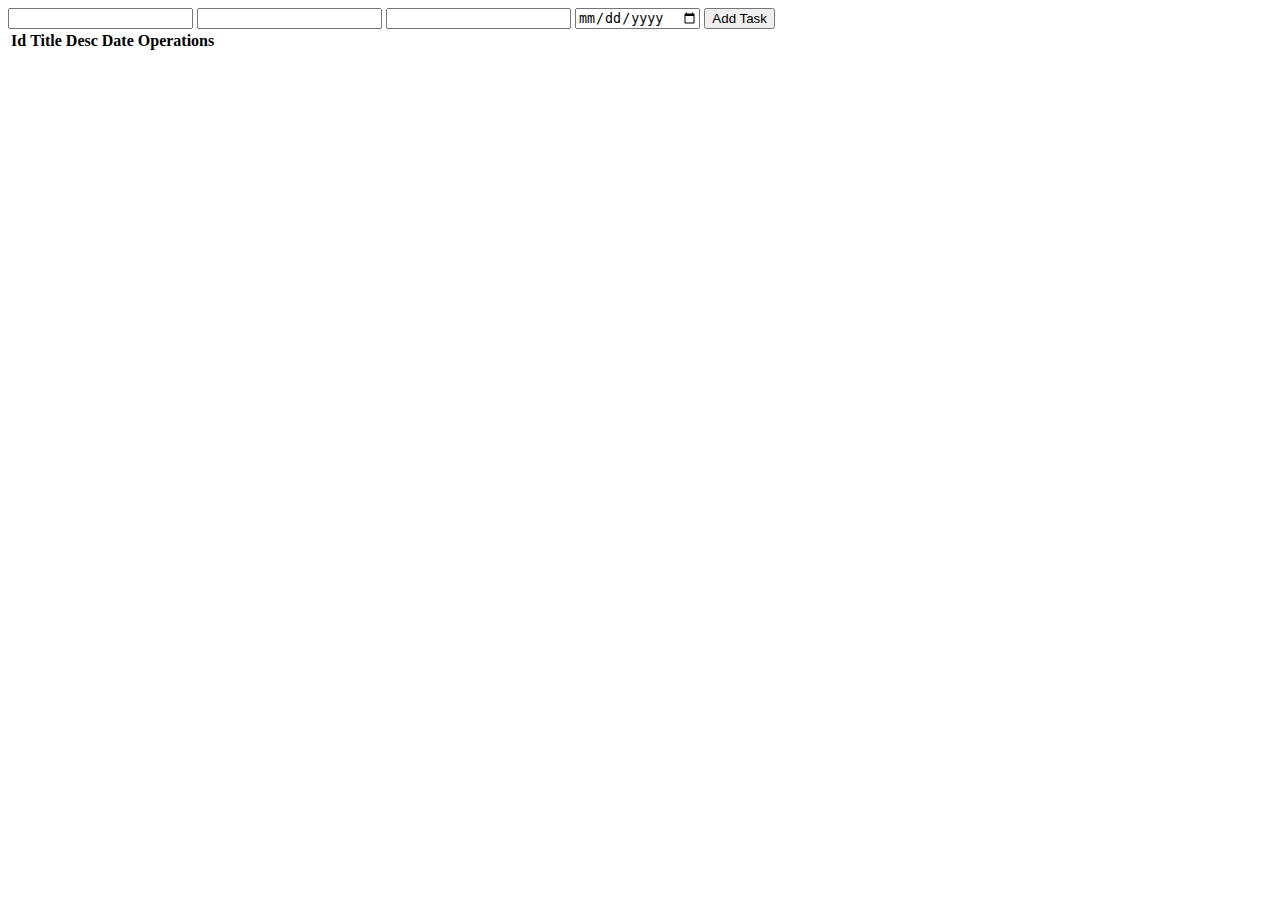
<file: taskmanger/index.html>
<!DOCTYPE html>
<html lang="en">
  <head>
    <meta charset="UTF-8" />
    <meta name="viewport" content="width=device-width, initial-scale=1.0" />
    <title>Document</title>
  </head>
  <body>
    <div class="inputs">
      <input type="text" id="id" />
      <input type="text" id="title" />
      <input type="text" id="desc" />
      <input type="date" id="date" />
      <button onclick="readInput()">Add Task</button>
    </div>

    <div class="">
      <table>
        <thead>
          <tr>
            <th>Id</th>
            <th>Title</th>
            <th>Desc</th>
            <th>Date</th>
            <th>Operations</th>
          </tr>
        </thead>
        <tbody id="items">
          <tr>
            <td></td>
            <td></td>
            <td></td>
            <td></td>
            <td></td>
          </tr>
        </tbody>
      </table>
    </div>
    <script src="javascript/index.js"></script>
  </body>
</html>
</file>
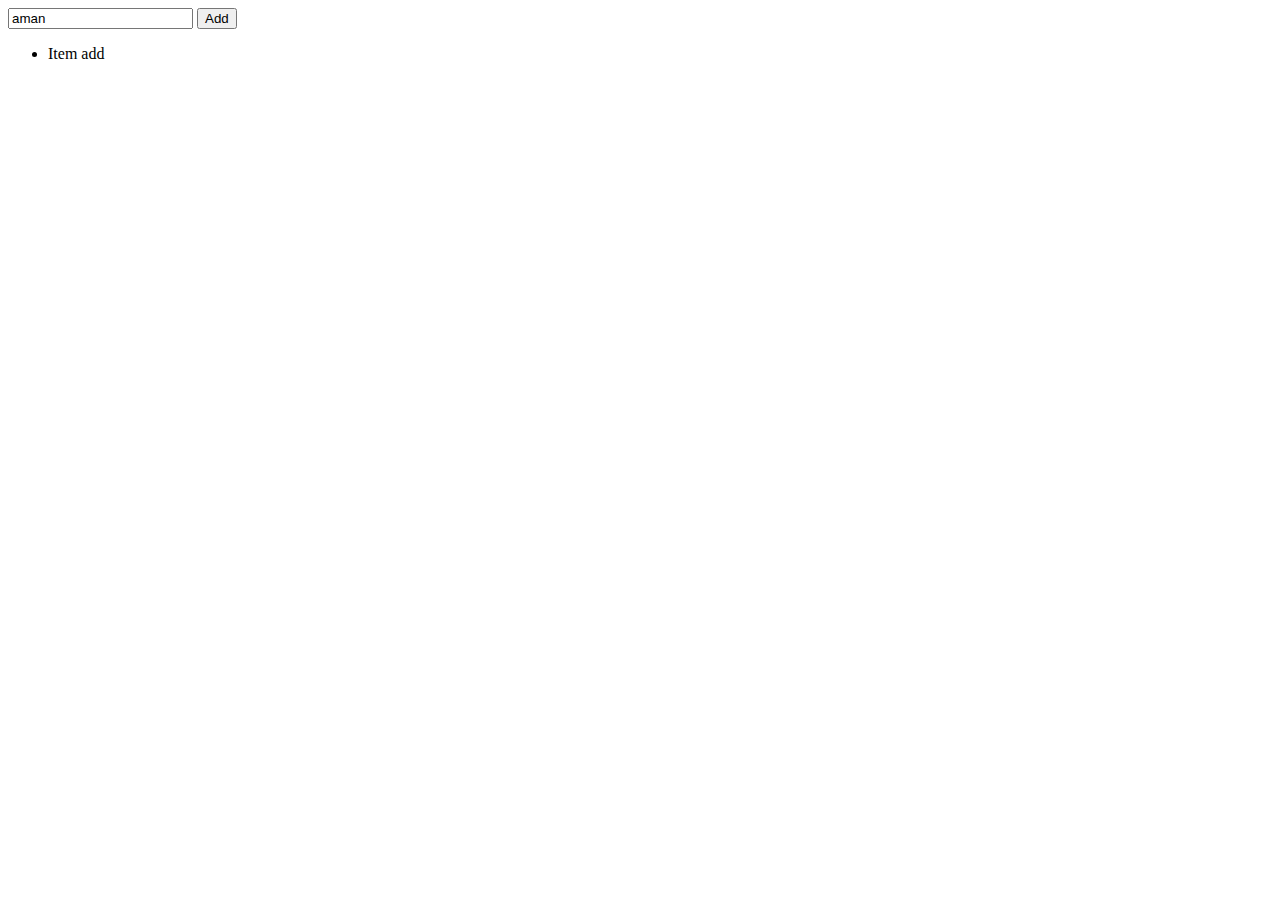
<file: dom/task.html>
<!DOCTYPE html>
<html lang="en">
  <head>
    <meta charset="UTF-8" />
    <meta name="viewport" content="width=device-width, initial-scale=1.0" />
    <title>Document</title>
  </head>
  <body>
    <div class="box">
      <input type="text" id="inputBox" value="aman" />
      <button onclick="takeInput()">Add</button>
    </div>

    <ul id="taskList">
      <li>Item add</li>
    </ul>

    <script>
      var count = 0;
      function takeInput() {
        var input = document.getElementById("inputBox");
        printTask(input.value);
      }
      function printTask(value) {
        var ul = document.getElementById("taskList");
        var li = document.createElement("li");
        li.setAttribute("id", count++);
        var updateBtn = document.createElement("button");
        var deleteBtn = document.createElement("button");
        updateBtn.innerText = "Update Task";
        deleteBtn.innerText = "Delete Task";
        updateBtn.onclick = updateTask;
        deleteBtn.onclick = deleteTask;
        // console.log(updateBtn);
        li.innerText = value;
        li.appendChild(updateBtn);
        li.appendChild(deleteBtn);
        ul.appendChild(li);
      }

      function updateTask() {
        var li = document.getElementById();
      }
      function deleteTask() {}
    </script>
  </body>
</html>
</file>
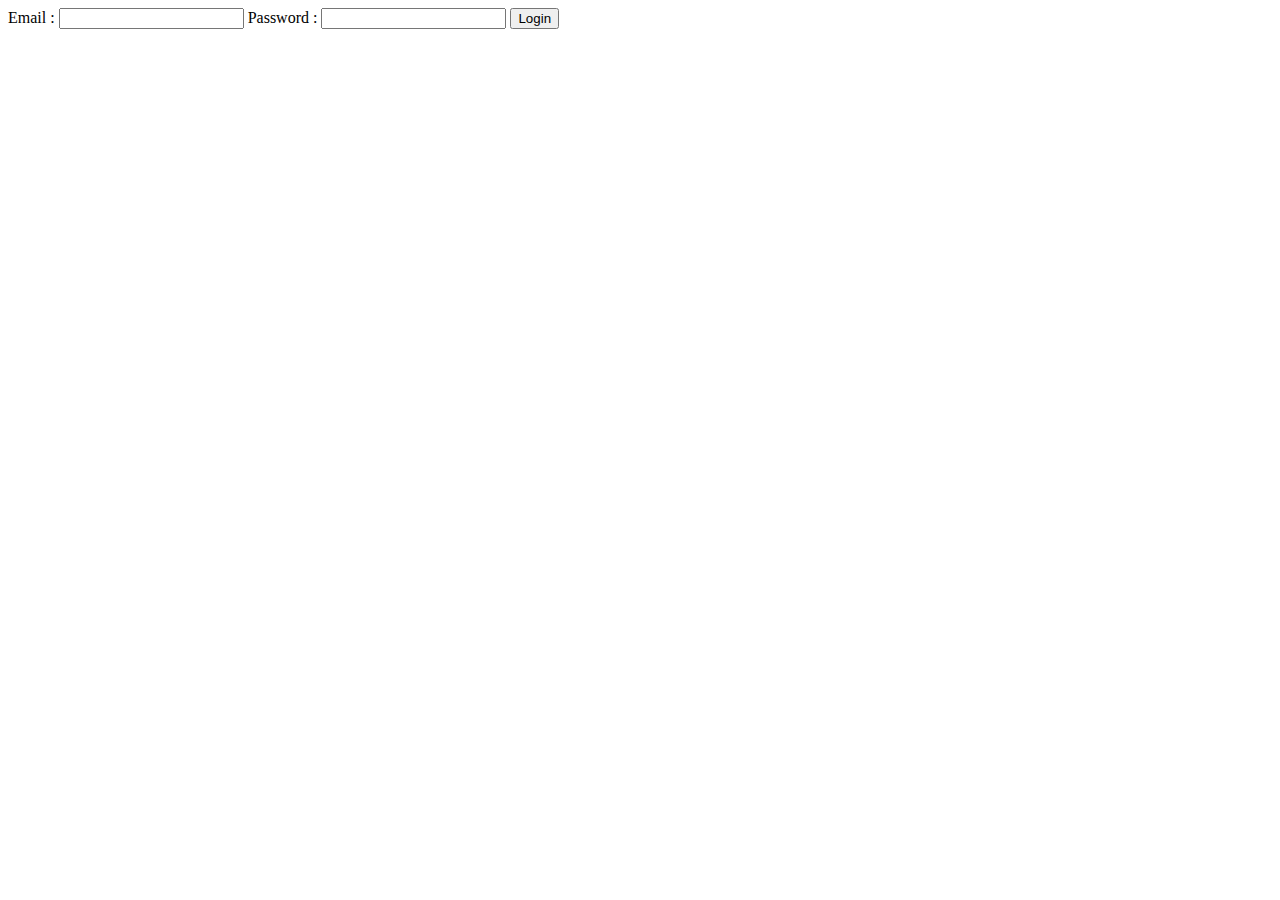
<file: pizzaHut/login.html>
<!DOCTYPE html>
<html lang="en">
  <head>
    <meta charset="UTF-8" />
    <meta name="viewport" content="width=device-width, initial-scale=1.0" />
    <title>Document</title>
    <script
      type="module"
      src="javascript/controller/userController.js"
    ></script>
  </head>
  <body>
    <form id="loginForm" method="get">
      <label for="email">Email :</label>
      <input type="email" name="email" id="email" required />
      <label for="password">Password :</label>
      <input type="password" name="password" id="password" required />
      <button type="submit">Login</button>
    </form>
  </body>
</html>
</file>
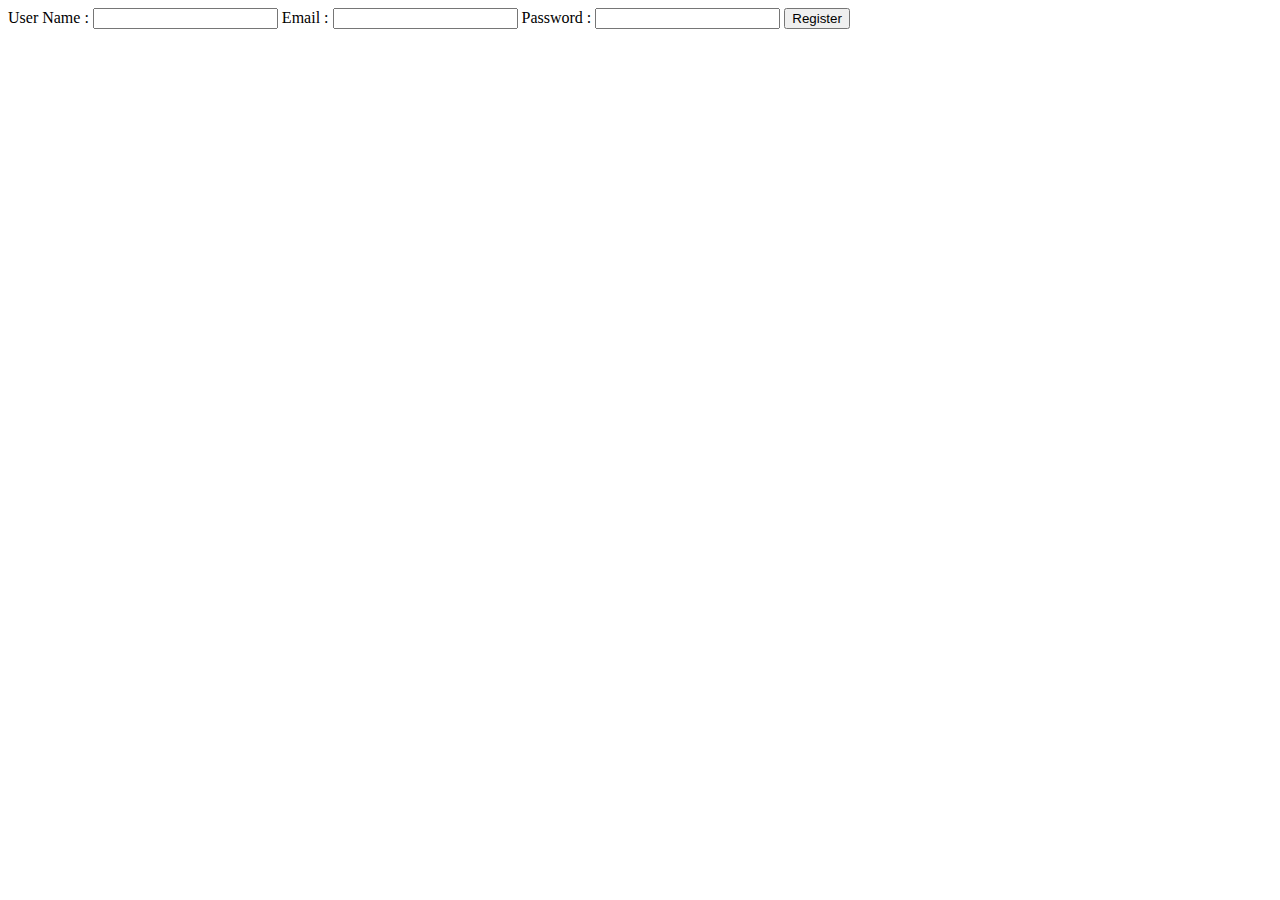
<file: pizzaHut/signup.html>
<!DOCTYPE html>
<html lang="en">
  <head>
    <meta charset="UTF-8" />
    <meta name="viewport" content="width=device-width, initial-scale=1.0" />
    <title>Document</title>
    <script
      type="module"
      src="javascript/controller/signUpController.js"
    ></script>
  </head>
  <body>
    <form id="signupForm" method="get">
      <label for="username">User Name :</label>
      <input type="text" name="username" id="username" required />
      <label for="email">Email :</label>
      <input type="email" name="email" id="email" required />
      <label for="password">Password :</label>
      <input type="password" name="password" id="password" required />
      <button type="submit">Register</button>
    </form>
  </body>
</html>
</file>
